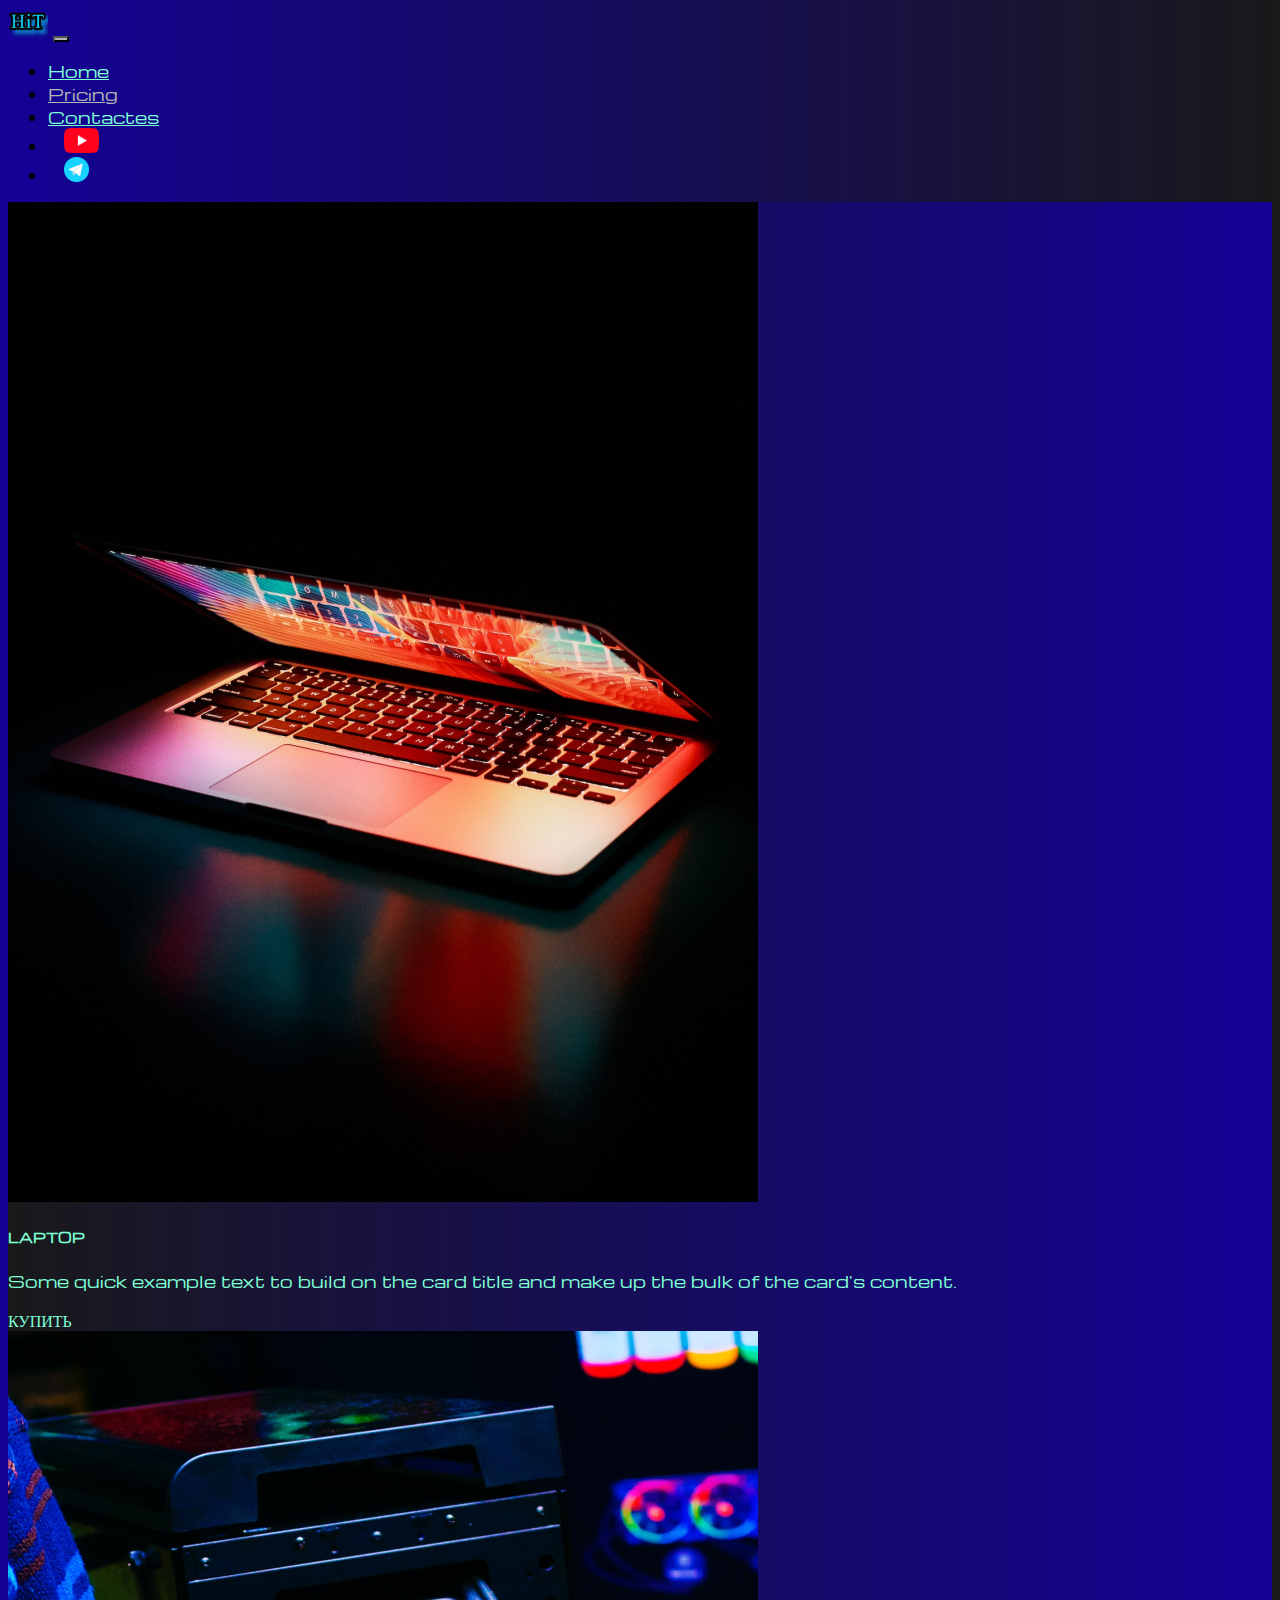
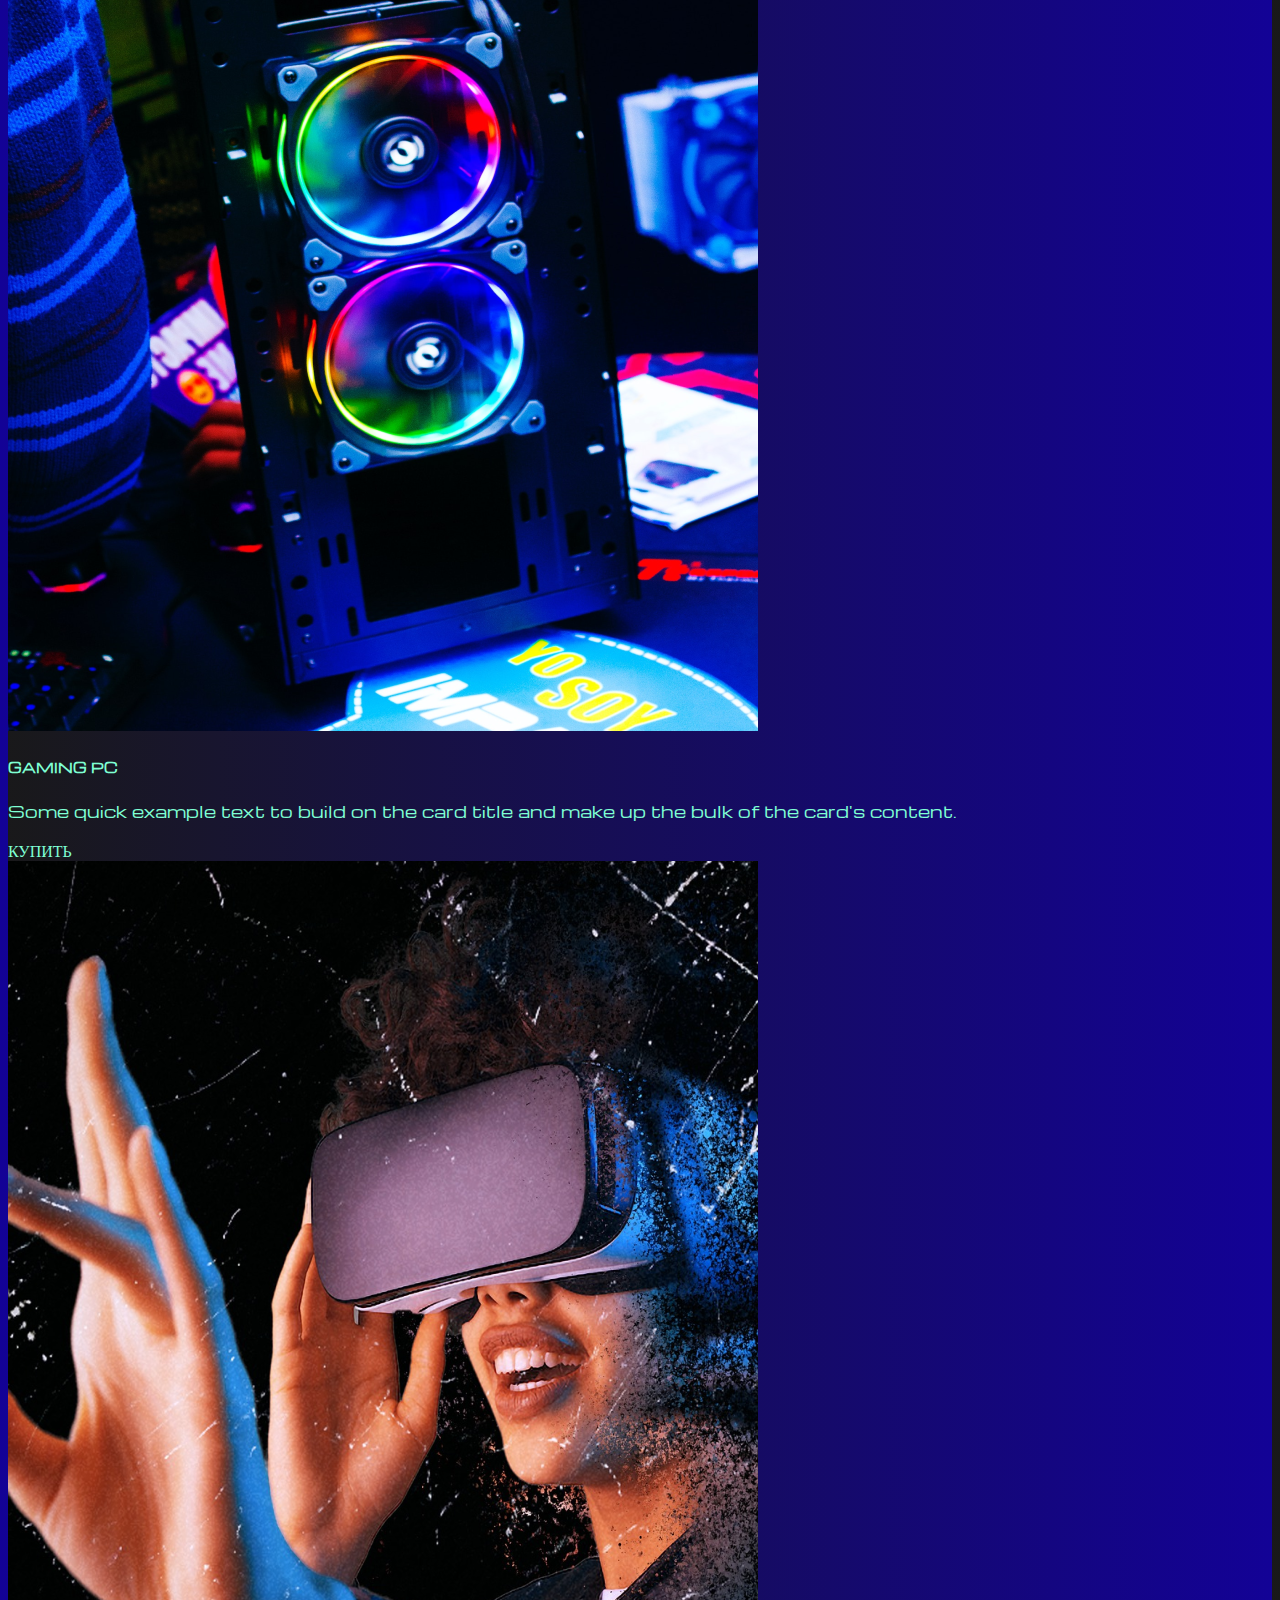
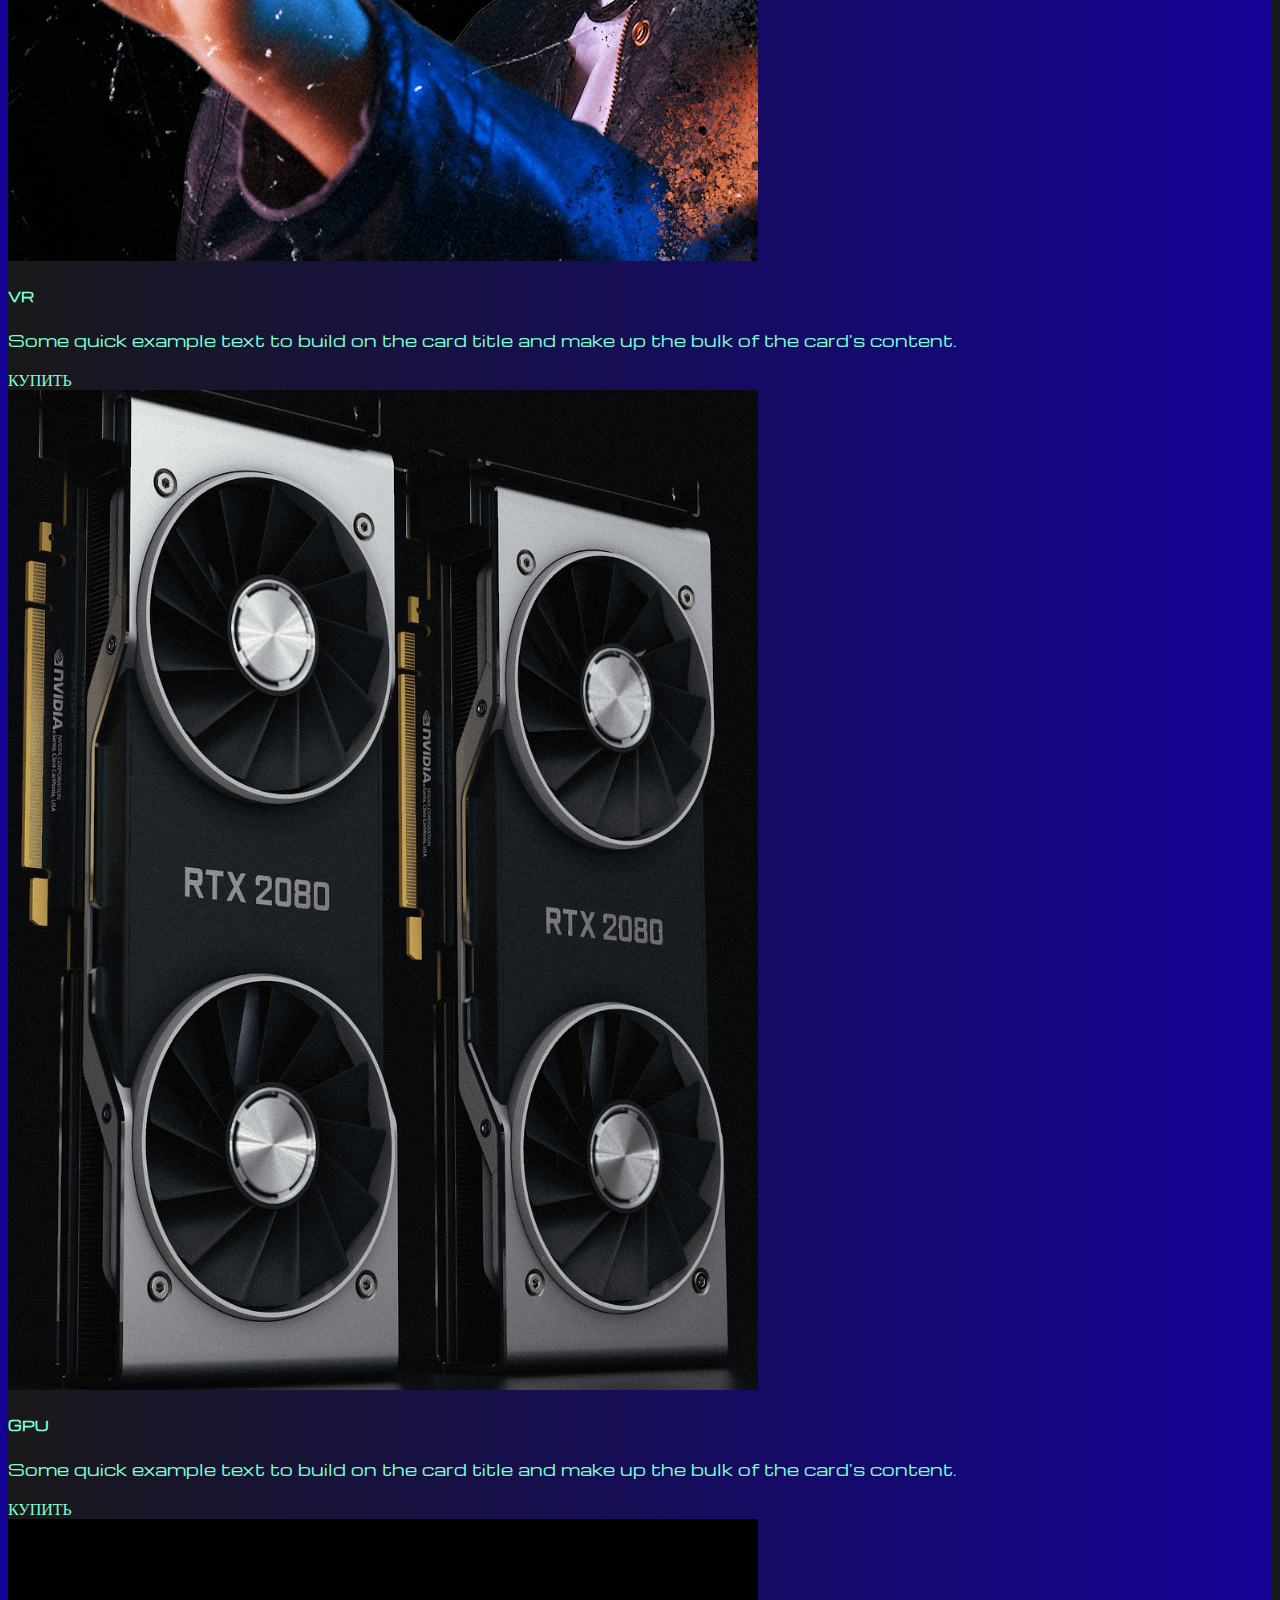
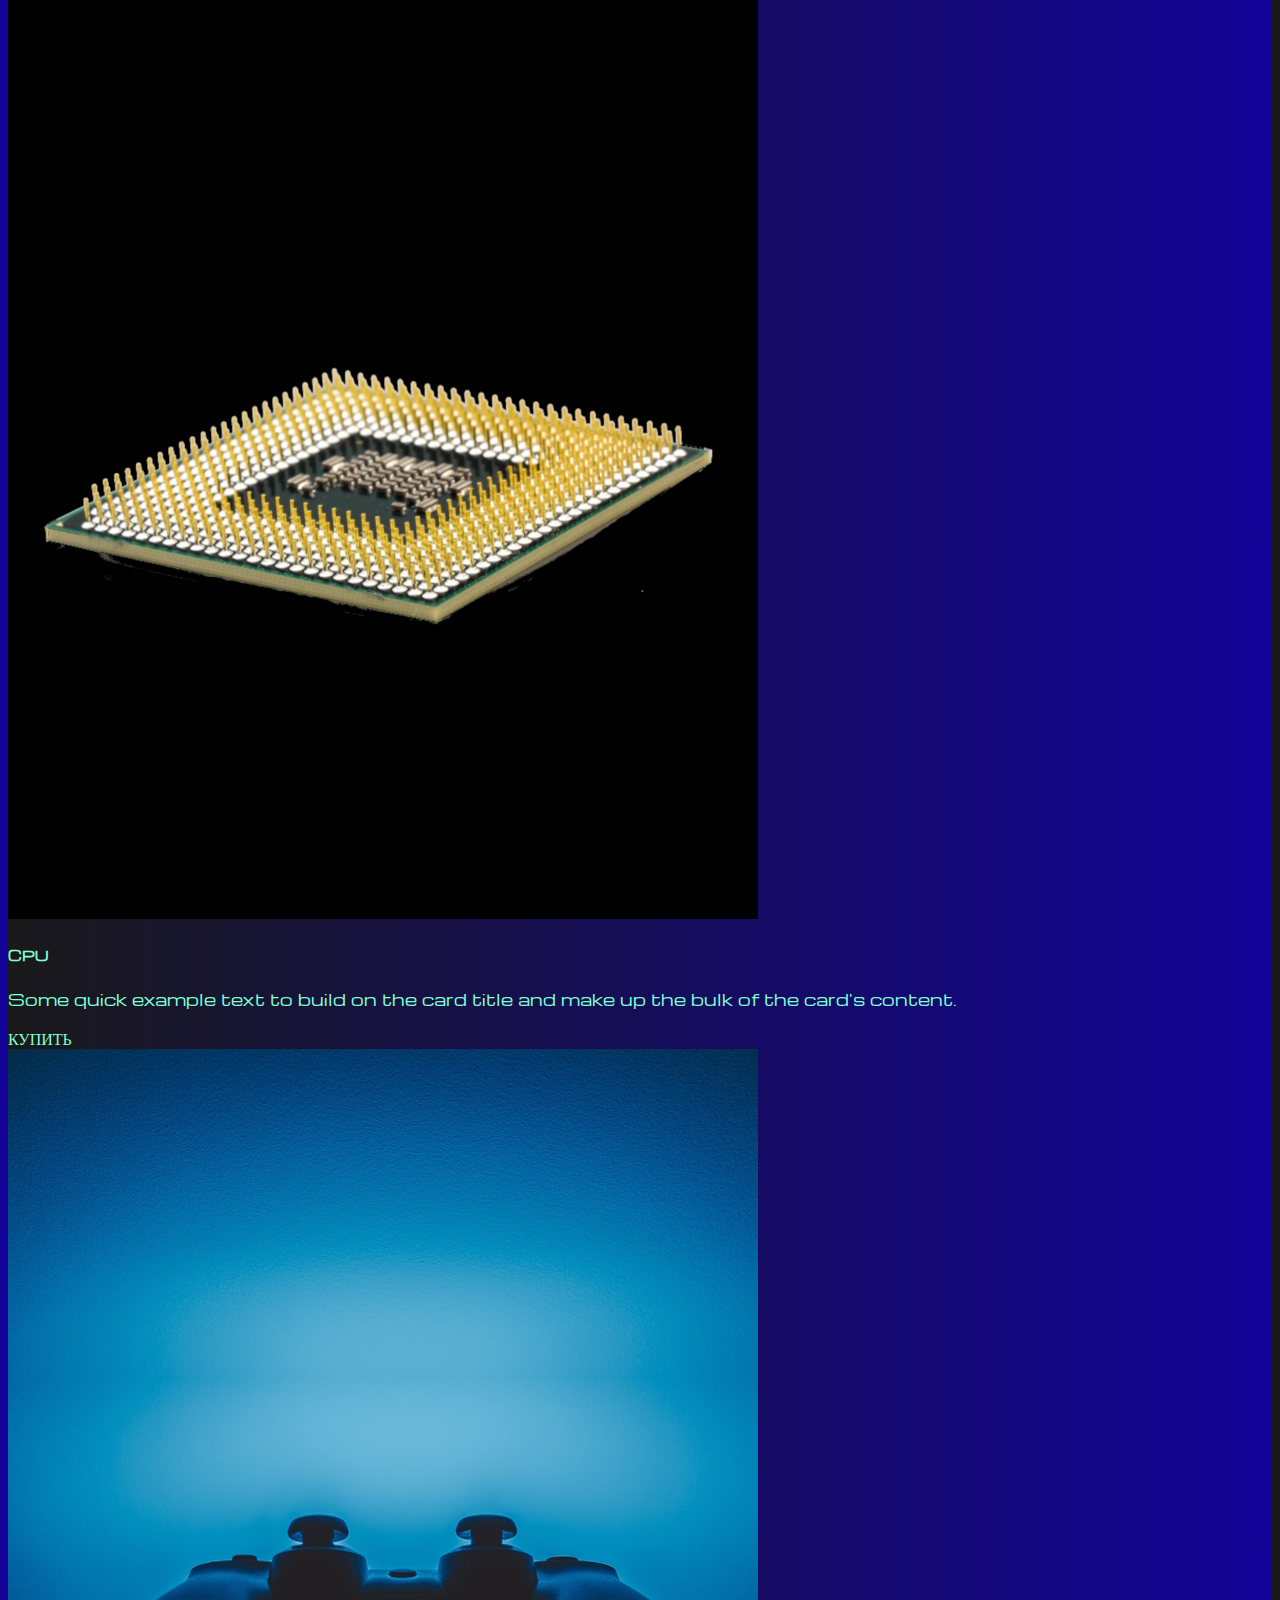
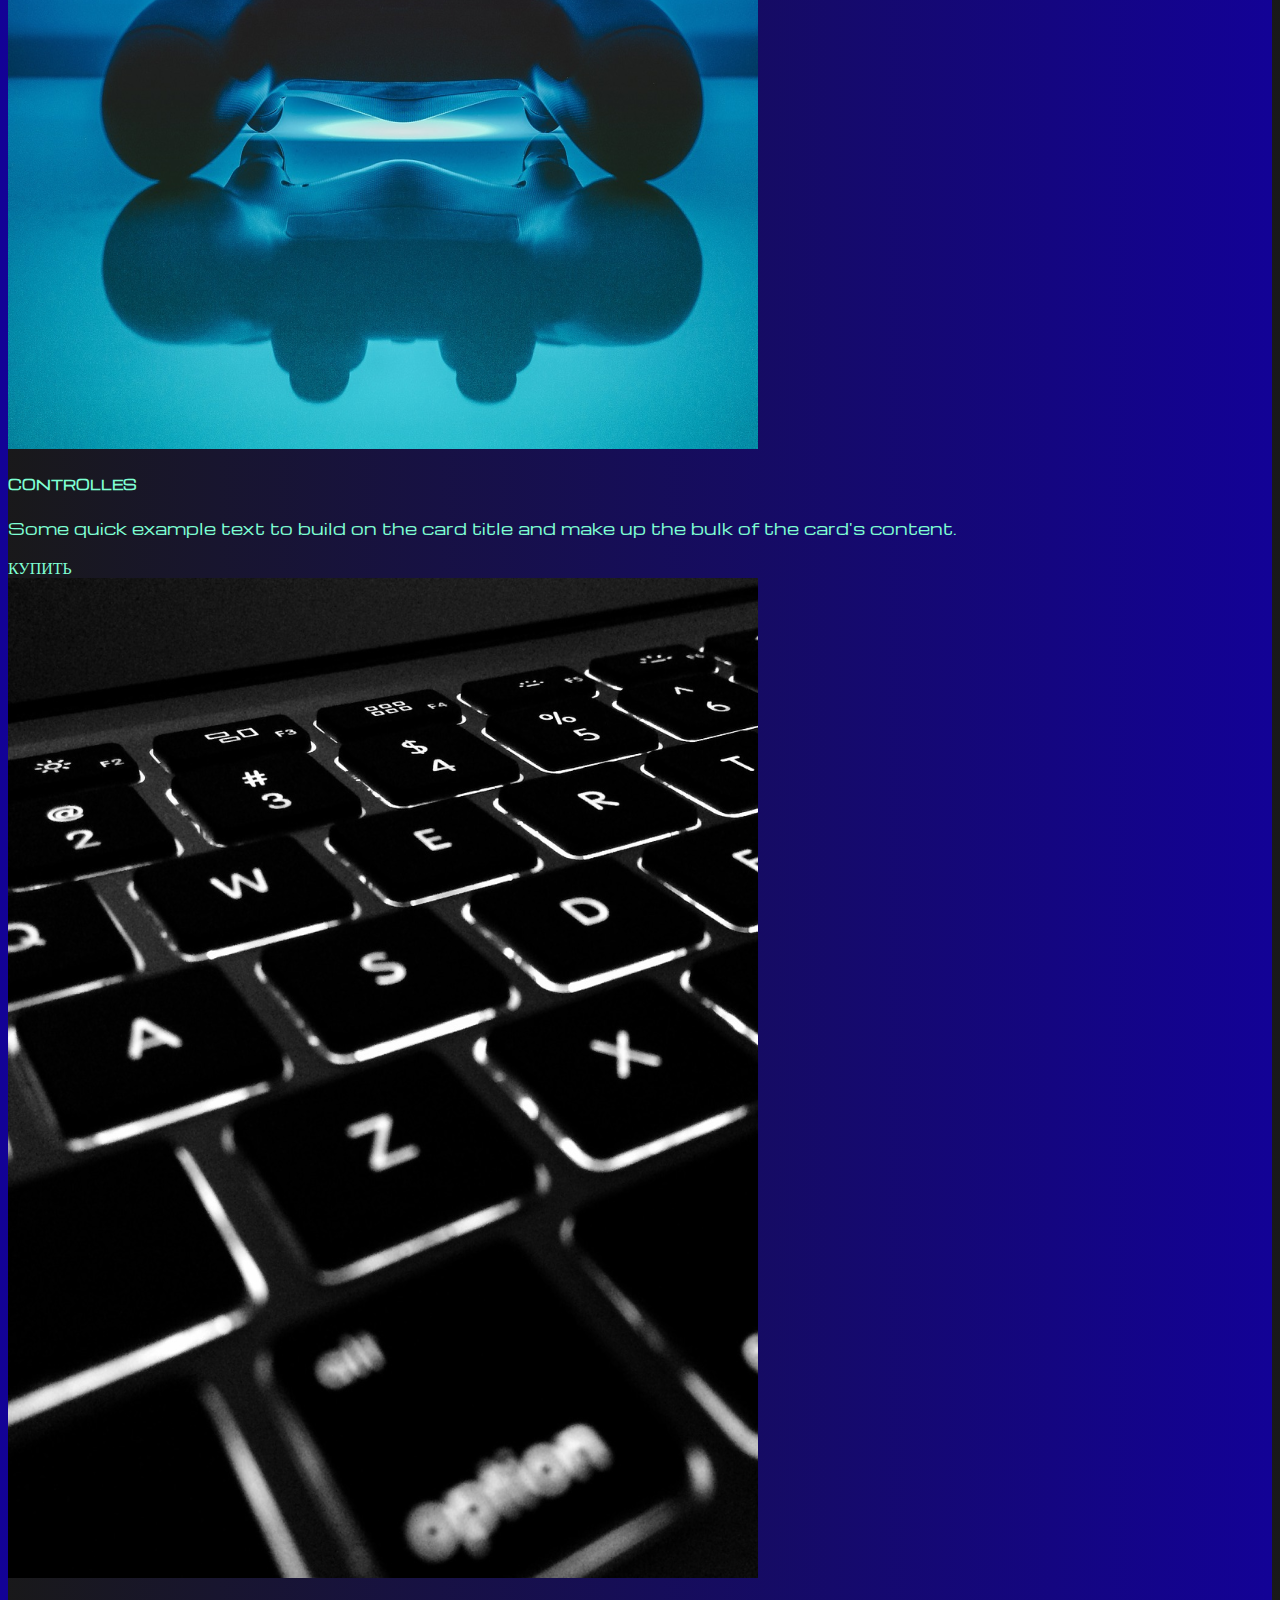
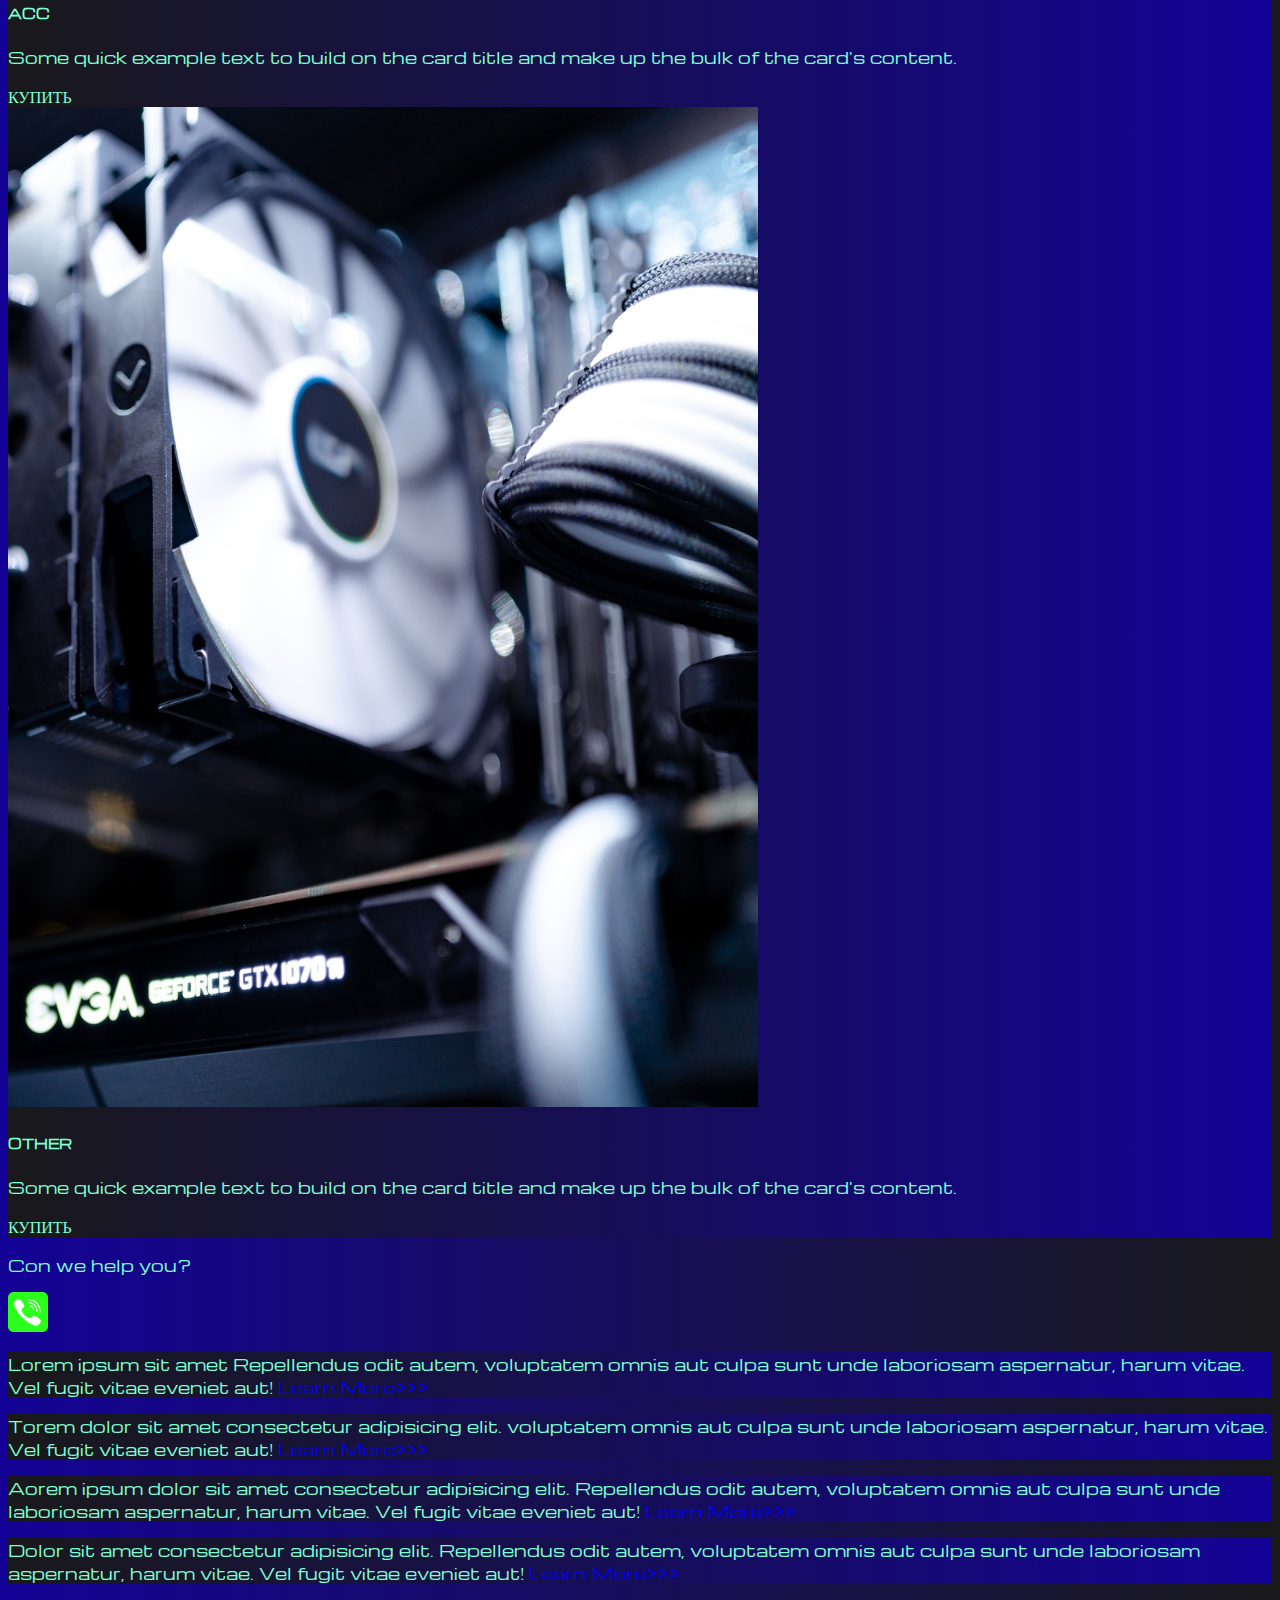
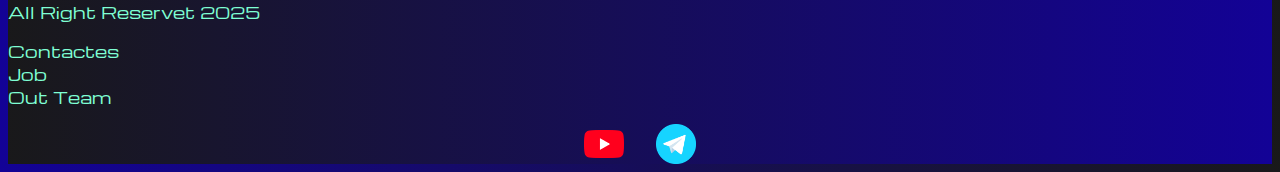
<file: pricing.html>
<!DOCTYPE html>
<html lang="en">

<head>
  <meta charset="UTF-8">
  <meta name="viewport" content="width=device-width, initial-scale=1.0">
  <link href="https://cdn.jsdelivr.net/npm/bootstrap@5.2.3/dist/css/bootstrap.min.css" rel="stylesheet"
    integrity="sha384-rbsA2VBKQhggwzxH7pPCaAqO46MgnOM80zW1RWuH61DGLwZJEdK2Kadq2F9CUG65" crossorigin="anonymous">
  <link rel="stylesheet" href="source/styles/mycss.css">

  <title>HiT</title>
</head>

<body>

  <header>
    <nav class="navbar navbar-expand-lg bg-dark">
      <div class="container-fluid">
        <a class="navbar-brand" href="index.html"><img src="source/files/logo.png" alt="..."></a>
        <button class="navbar-toggler" type="button" data-bs-toggle="collapse" data-bs-target="#navbarNav"
          aria-controls="navbarNav" aria-expanded="false" aria-label="Toggle navigation">
          <span class="navbar-toggler-icon"></span>
        </button>
        <div class="collapse navbar-collapse" id="navbarNav">
          <ul class="navbar-nav">
            <li class="nav-item">
              <a class="nav-link" aria-current="page" href="index.html">Home</a>
            </li>
            <li class="nav-item">
              <a class="nav-link active" href="pricing.html">Pricing</a>
            </li>
            <li class="nav-item">
              <a class="nav-link" href="pricing.html">Contactes</a>
            </li>
            <li class="nav-item">
              <a class="nav-link" href="pricing.html">
                <img style="width: 35px; margin-inline: 1em; " src="source/files/yt.png" alt="...">
              </a>
            </li>
            <li class="nav-item">
              <a class="nav-link" href="pricing.html">
                <img style="width: 25px; margin-inline: 1em; " src="source/files/tg.png" alt="...">
              </a>
            </li>
          </ul>
        </div>
      </div>
    </nav>
  </header>

  <section>
    <div class="container-fluid mt-4">
      <div class="row">
          <div class="col-lg-1">            
          </div>


          <div class="col-lg-8 col-md-12">
            <div class="row">
              <div class="col-lg-4 col-md-6 mt-4">
                <div class="card">
                  <a href="#"><img src="source/images/laptop.png" class="card-img-top" alt="LAPTOP"></a>
                  <div class="card-body">
                    <h5 class="card-title"><a href="#">LAPTOP</a></h5>
                    <p class="card-text"><a href="#">
                      Some quick example text to build on the card title and make up the bulk of the card's
                        content.
                    </a></p>
                    <a href="#" class="btn btn-primary">КУПИТЬ</a>
                  </div>
                </div>
              </div>
              <div class="col-lg-4 col-md-6 mt-4">
                <div class="card">
                  <img src="source/images/gaming pc.png" class="card-img-top" alt="GAMING PC ">
                  <div class="card-body">
                    <h5 class="card-title">GAMING PC</h5>
                    <p class="card-text">Some quick example text to build on the card title and make up the bulk of the card's
                      content.</p>
                    <a href="#" class="btn btn-primary">КУПИТЬ</a>
                  </div>
                </div>
              </div>
              <div class="col-lg-4 col-md-6 mt-4">
                <div class="card">
                  <img src="source/images/vr.png" class="card-img-top" alt="VR">
                  <div class="card-body">
                    <h5 class="card-title">VR</h5>
                    <p class="card-text">Some quick example text to build on the card title and make up the bulk of the card's
                      content.</p>
                    <a href="#" class="btn btn-primary">КУПИТЬ</a>
                  </div>
                </div>
              </div>
              <div class="col-lg-4 col-md-6 mt-4">
                <div class="card">
                  <img src="source/images/gpu (1).png" class="card-img-top" alt="GPU">
                  <div class="card-body">
                    <h5 class="card-title">GPU</h5>
                    <p class="card-text">Some quick example text to build on the card title and make up the bulk of the card's
                      content.</p>
                    <a href="#" class="btn btn-primary">КУПИТЬ</a>
                  </div>
                </div>
              </div>
              <div class="col-lg-4 col-md-6 mt-4">
                <div class="card">
                  <img src="source/images/cpu.png" class="card-img-top" alt="CPU">
                  <div class="card-body">
                    <h5 class="card-title">CPU</h5>
                    <p class="card-text">Some quick example text to build on the card title and make up the bulk of the card's
                      content.</p>
                    <a href="#" class="btn btn-primary">КУПИТЬ</a>
                  </div>
                </div>
              </div>
              <div class="col-lg-4 col-md-6 mt-4">
                <div class="card">
                  <img src="source/images/controller.png" class="card-img-top" alt="controller">
                  <div class="card-body">
                    <h5 class="card-title">CONTROLLES</h5>
                    <p class="card-text">Some quick example text to build on the card title and make up the bulk of the card's
                      content.</p>
                    <a href="#" class="btn btn-primary">КУПИТЬ</a>
                  </div>
                </div>
              </div>
              <div class="col-lg-4 col-md-6 mt-4">
                <div class="card">
                  <img src="source/images/acc.png" class="card-img-top" alt="acc">
                  <div class="card-body">
                    <h5 class="card-title">ACC</h5>
                    <p class="card-text">Some quick example text to build on the card title and make up the bulk of the card's
                      content.</p>
                    <a href="#" class="btn btn-primary">КУПИТЬ</a>
                  </div>
                </div>
              </div>
              <div class="col-lg-4 col-md-6 mt-4">
                <div class="card">
                  <img src="source/images/other.png" class="card-img-top" alt="other">
                  <div class="card-body">
                    <h5 class="card-title">OTHER</h5>
                    <p class="card-text">Some quick example text to build on the card title and make up the bulk of the card's
                      content.</p>
                    <a href="#" class="btn btn-primary">КУПИТЬ</a>
                  </div>
                </div>
              </div> 
      
              
            </div>  
           


            <div class="col-lg-12 col-md-12 text-center mt-4">
              <p>
                Con we help you?
              </p>
            </div>

            <div class="col-lg-12 col-md-12 text-center">
              <img class="call-anime"  style ="width: 40px;  " src="source/files/phone.png" alt="...">
            </div>         
          </div>


          <div class="col-lg-3 col-md-12 ">
            
              <div class="row px-2">
                <div class="col-lg-12 sidebar my-4">
                  <p>Lorem ipsum  sit amet Repellendus odit autem, voluptatem omnis aut culpa sunt unde laboriosam aspernatur, harum vitae. Vel fugit vitae eveniet aut! <a href="#">Learn More>>></a> </p>
                </div>
                <div class="col-lg-12 sidebar my-4">
                  <p>Torem  dolor sit amet consectetur adipisicing elit.  voluptatem omnis aut culpa sunt unde laboriosam aspernatur, harum vitae. Vel fugit vitae eveniet aut! <a href="#">Learn More>>></a> </p>
                </div>
                <div class="col-lg-12 sidebar my-4">
                  <p>Aorem ipsum dolor sit amet consectetur adipisicing elit. Repellendus odit autem, voluptatem omnis aut culpa sunt unde laboriosam aspernatur, harum vitae. Vel fugit vitae eveniet aut! <a href="#">Learn More>>></a> </p>
                </div>
                <div class="col-lg-12 sidebar my-4">
                  <p> Dolor sit amet consectetur adipisicing elit. Repellendus odit autem, voluptatem omnis aut culpa sunt unde laboriosam aspernatur, harum vitae. Vel fugit vitae eveniet aut! <a href="#">Learn More>>></a> </p>
                </div>
              </div>
            
          </div>

      </div>




    </div>

  </section>

  <footer class="mt-4">
    <div class="conteiner-fluid">
      <div class="row">
        <div class="col-lg-4 col-mg-12 footer-text text-center">
          <p>All Right Reservet 2025 </p>

        </div>
        <div class="col-lg-4 col-mg-12 footer-text text-center">
          <p>Contactes <br>Job <br> Out Team  </p>
        </div>
        <div class="col-lg-4 col-mg-12 media-links">
          <img style="width: 40px; margin-inline: 1em; " src="source/files/yt.png" alt="...">
          <img style="width: 40px; margin-inline: 1em; " src="source/files/tg.png" alt="...">
  
        </div>
        </div>
    </div>

  </footer>









  <script src="https://cdn.jsdelivr.net/npm/bootstrap@5.2.3/dist/js/bootstrap.bundle.min.js"
    integrity="sha384-kenU1KFdBIe4zVF0s0G1M5b4hcpxyD9F7jL+jjXkk+Q2h455rYXK/7HAuoJl+0I4"
    crossorigin="anonymous"></script>
</body>

</html>
</file>
<file: source/styles/mycss.css>
@import url('https://fonts.googleapis.com/css?family=Michroma&display=swap');


body{
    font-family: Michroma, serif;
    background: linear-gradient(90deg, #130296 0%, #191919 101%);
}

.nav-link{
        color: aquamarine;
}
.navbar-nav .nav-link.active{
    color: rgb(181, 181, 181);

}
.navbar-brand img{
    width: 40px;
}
.navbar-toggler {
    background-color:rgb(181, 181, 181); ;
}
.sidebar{
    color: aquamarine;
    background: linear-gradient(270deg, #130296 0%, #191919 101%);

}
.card {
    background: linear-gradient(270deg, #130296 0%, #191919 101%);
    color: aquamarine;
}
.card a {
    text-decoration: none;
    color: aquamarine;   

}
.slide-tex,
.footer-text{
    color: aquamarine;
    margin: auto auto;
}

footer,
.btn-outline-primary {
    background: linear-gradient(270deg, #130296 0%, #191919 101%);


}
p{
    color: aquamarine;
    
}
.media-links{
    display: flex;
    justify-content: center;
    align-items:center;
}

.call-anime{
    animation: call 2s ease 0s infinite normal forwards;
}

@keyframes call {
	0%,
	100% {
		transform: translateX(0%);
		transform-origin: 50% 50%;
	}

	15% {
		transform: translateX(-30px) rotate(-6deg);
	}

	30% {
		transform: translateX(15px) rotate(6deg);
	}

	45% {
		transform: translateX(-15px) rotate(-3.6deg);
	}

	60% {
		transform: translateX(9px) rotate(2.4deg);
	}

	75% {
		transform: translateX(-6px) rotate(-1.2deg);
	}
}

@media (max-width: 755px){
    .carousel-indicators{
        display: none;

    }
}
</file>
